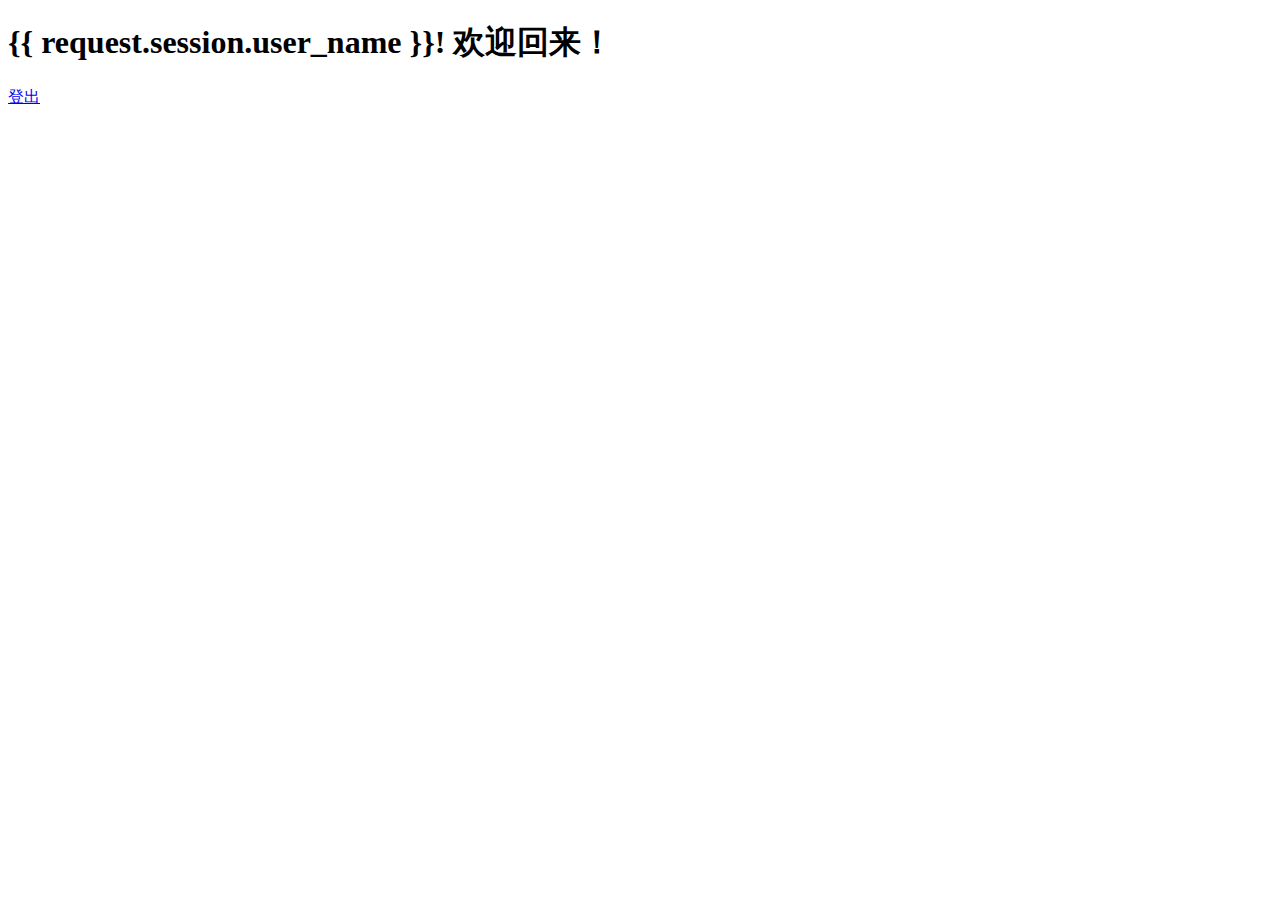
<file: login/templates/login/index.html>
<!DOCTYPE html>
<html lang="en">
<head>
    <meta charset="UTF-8">
    <title>首页</title>
</head>
<body>

<h1>{{ request.session.user_name }}! 欢迎回来！</h1>

<p>
    <a href="/logout/">登出</a>
</p>


</body>
</html>
</file>
